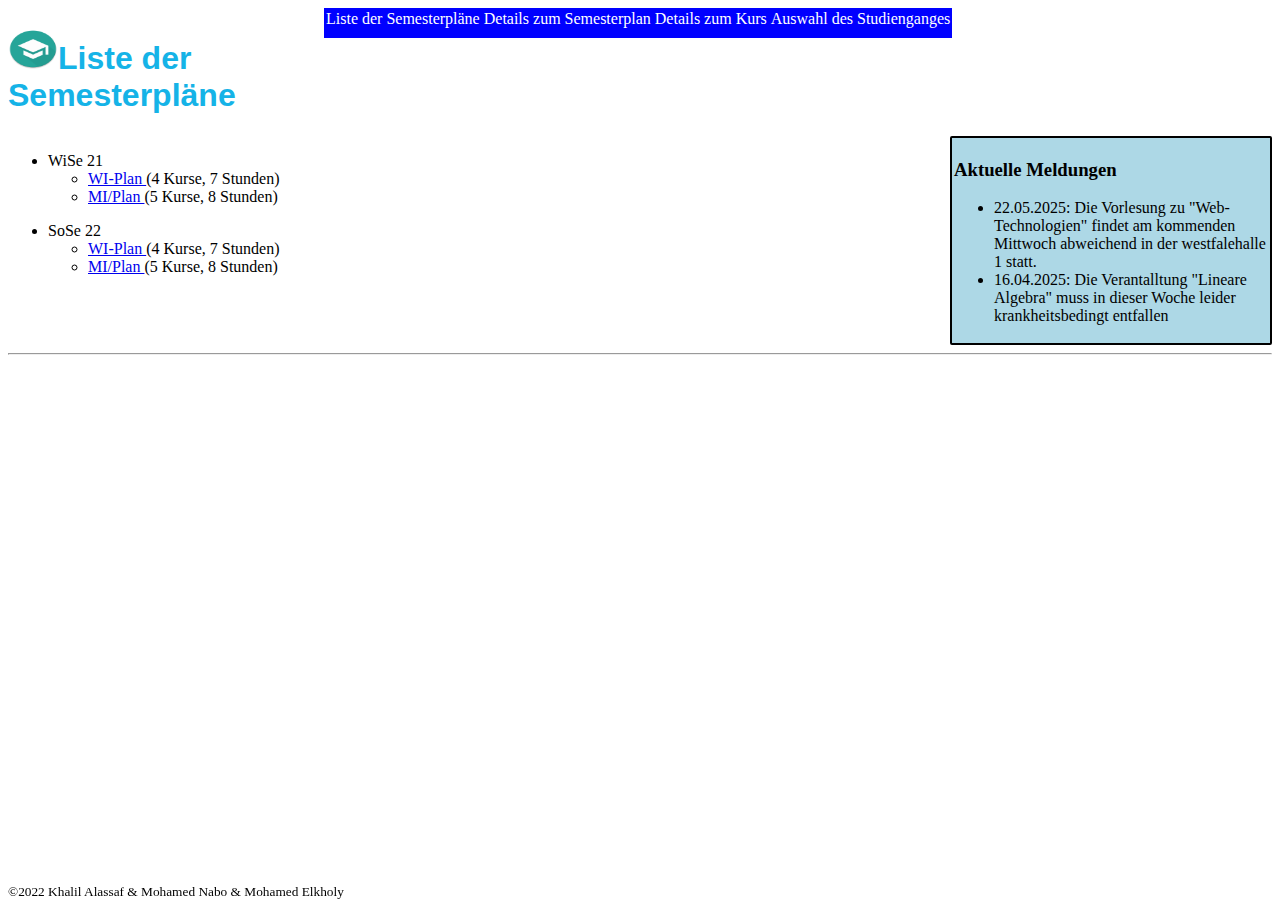
<file: index.html>
<!DOCTYPE html>
<html lang="en">
  <head>
    <meta charset="UTF-8" />
    <meta http-equiv="X-UA-Compatible" content="IE=edge" />
    <meta name="viewport" content="width=device-width, initial-scale=1.0" />
    <title>Study Planer</title>
    <link rel="stylesheet" href="assets/css/styles.css" />
    <link rel="stylesheet" href="assets/css/forms.css" />
    <link rel="stylesheet" href="assets/css/flexbox.css" />
  </head>
  <body>
    <div id="cont">
      <header>
        <h1>
          <img
            src="assets/img/logo1.png"
            alt="Stundenplan_Logo"
            height="40"
            width="50"
          />Liste der Semesterpläne
        </h1>
      </header>
      <nav id="navList">
        <a href="index.html"> Liste der Semesterpläne</a>
        <a href="plan.html"> Details zum Semesterplan</a>
        <a href="kurs.html"> Details zum Kurs</a>
        <a href="plan-neu-schritt1.html">Auswahl des Studienganges</a>
      </nav>
    </div>
    <div id="container">
      <main>
        <article title="Liste der Semesterpläne">
          <ul>
            <li>
              WiSe 21
              <ul>
                <li><a href="plan.html"> WI-Plan </a>(4 Kurse, 7 Stunden)</li>
                <li><a href="plan.html"> MI/Plan </a>(5 Kurse, 8 Stunden)</li>
              </ul>
            </li>
          </ul>
        </article>
        <article>
          <ul>
            <li>
              SoSe 22
              <ul>
                <li><a href="plan.html"> WI-Plan </a>(4 Kurse, 7 Stunden)</li>
                <li><a href="plan.html"> MI/Plan </a>(5 Kurse, 8 Stunden)</li>
              </ul>
            </li>
          </ul>
        </article>
      </main>

      <aside>
        <h3>Aktuelle Meldungen</h3>
        <ul>
          <li>
            22.05.2025: Die Vorlesung zu "Web-Technologien" findet am kommenden
            Mittwoch abweichend in der westfalehalle 1 statt.
          </li>
          <li>
            16.04.2025: Die Verantalltung "Lineare Algebra" muss in dieser Woche
            leider krankheitsbedingt entfallen
          </li>
        </ul>
      </aside>
    </div>
    <hr />
    <footer>
      <small>&copy;2022 Khalil Alassaf & Mohamed Nabo & Mohamed Elkholy</small>
    </footer>
    <script src="assets/js/script.js"></script>
  </body>
</html>
</file>
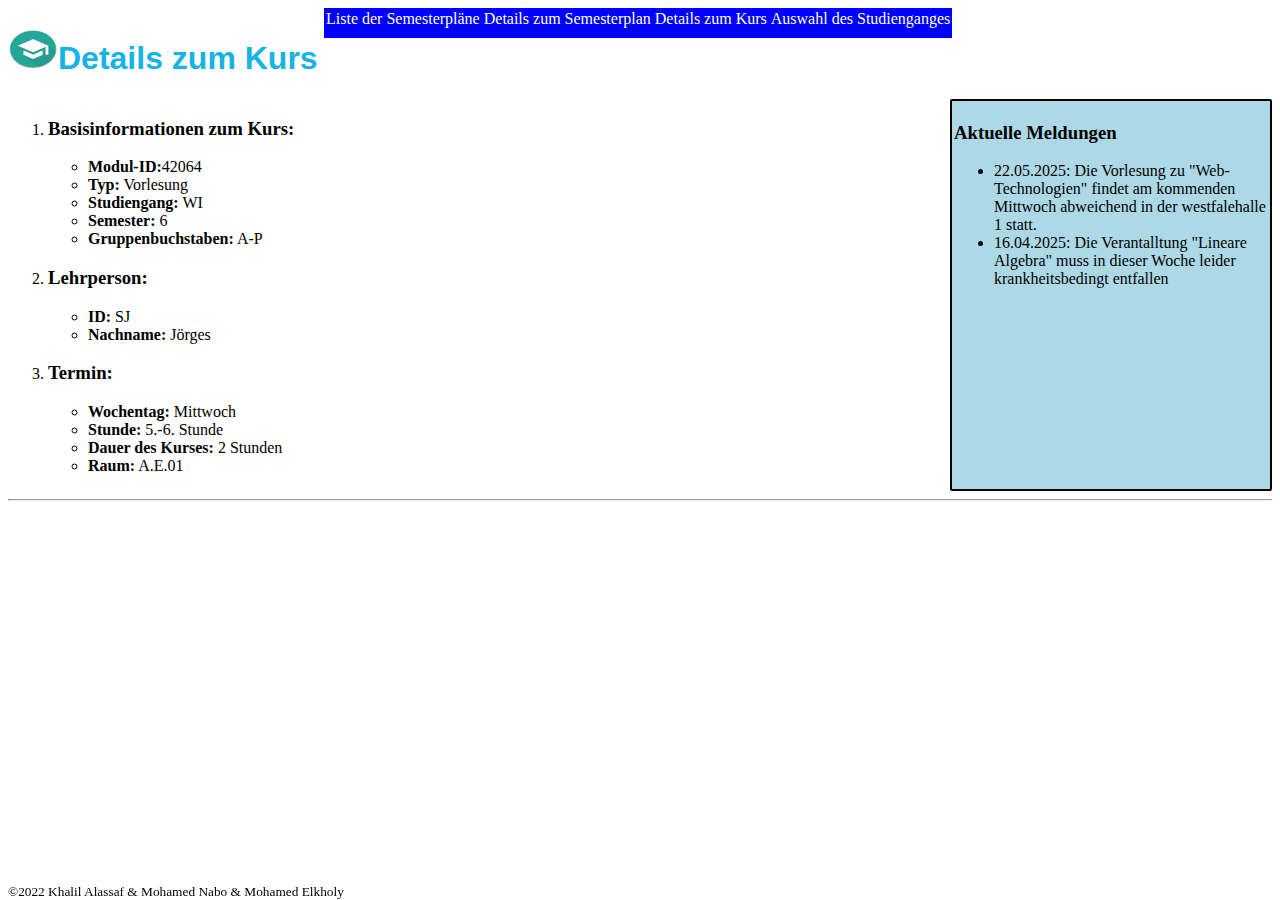
<file: kurs.html>
<!DOCTYPE html>
<html lang="en">
  <head>
    <meta charset="UTF-8" />
    <meta http-equiv="X-UA-Compatible" content="IE=edge" />
    <meta name="viewport" content="width=device-width, initial-scale=1.0" />
    <link rel="stylesheet" href="assets/css/styles.css" />
    <link rel="stylesheet" href="assets/css/forms.css" />
    <link rel="stylesheet" href="assets/css/flexbox.css" />
    <title>Study Planer</title>
  </head>
  <body>
    <div id="cont">
      <header>
        <h1>
          <img
            src="assets/img/logo1.png"
            alt="Stundenplan_Logo"
            height="40"
            width="50"
          />Details zum Kurs
        </h1>
      </header>
      <nav>
        <a href="index.html"> Liste der Semesterpläne</a>
        <a href="plan.html"> Details zum Semesterplan</a>
        <a href="kurs.html"> Details zum Kurs</a>
        <a href="plan-neu-schritt1.html">Auswahl des Studienganges</a>
      </nav>
    </div>
    <div id="container">
      <main>
        <ol>
          <li>
            <article>
              <h3>Basisinformationen zum Kurs:</h3>
              <ul>
                <li><strong>Modul-ID:</strong>42064</li>

                <li><strong>Typ:</strong> Vorlesung</li>
                <li><strong>Studiengang:</strong> WI</li>
                <li><strong>Semester:</strong> 6</li>
                <li><strong>Gruppenbuchstaben:</strong> A-P</li>
              </ul>
            </article>
          </li>

          <li>
            <article>
              <h3>Lehrperson:</h3>
              <ul>
                <li><strong>ID: </strong>SJ</li>
                <li><strong>Nachname:</strong> Jörges</li>
              </ul>
            </article>
          </li>

          <li>
            <article>
              <h3>Termin:</h3>
              <ul>
                <li><strong>Wochentag:</strong> Mittwoch</li>
                <li><strong>Stunde:</strong> 5.-6. Stunde</li>
                <li><strong>Dauer des Kurses:</strong> 2 Stunden</li>
                <li><strong>Raum:</strong> A.E.01</li>
              </ul>
            </article>
          </li>
        </ol>
      </main>
      <aside>
        <h3>Aktuelle Meldungen</h3>
        <ul>
          <li>
            22.05.2025: Die Vorlesung zu "Web-Technologien" findet am kommenden
            Mittwoch abweichend in der westfalehalle 1 statt.
          </li>
          <li>
            16.04.2025: Die Verantalltung "Lineare Algebra" muss in dieser Woche
            leider krankheitsbedingt entfallen
          </li>
        </ul>
      </aside>
    </div>
    <hr />
    <footer>
      <small>&copy;2022 Khalil Alassaf & Mohamed Nabo & Mohamed Elkholy</small>
    </footer>
  </body>
</html>
</file>
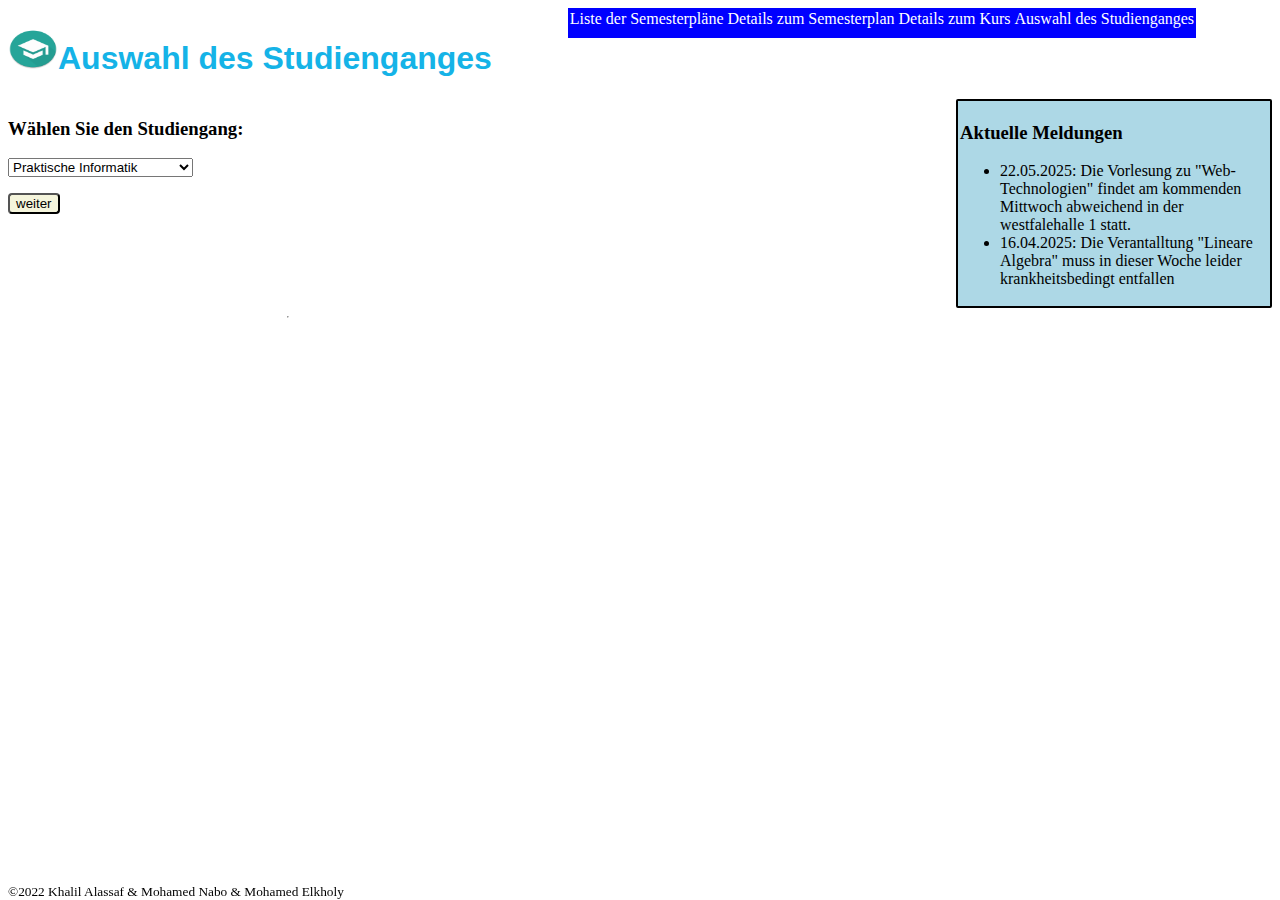
<file: plan-neu-schritt1.html>
<!DOCTYPE html>
<html lang="en">
  <head>
    <meta charset="UTF-8" />
    <meta http-equiv="X-UA-Compatible" content="IE=edge" />
    <meta name="viewport" content="width=device-width, initial-scale=1.0" />
    <title>Auswahl des Studienganges</title>
    <link rel="stylesheet" href="assets/css/styles.css" />
    <link rel="stylesheet" href="assets/css/forms.css" />
    <link rel="stylesheet" href="assets/css/grid.css" />
  </head>
  <body>
    <header>
      <h1>
        <img
          src="assets/img/logo1.png"
          alt="Stundenplan_Logo"
          height="40"
          width="50"
        />Auswahl des Studienganges
      </h1>
    </header>
    <nav>
      <a href="index.html"> Liste der Semesterpläne</a>
      <a href="plan.html"> Details zum Semesterplan</a>
      <a href="kurs.html"> Details zum Kurs</a>
      <a href="plan-neu-schritt1.html">Auswahl des Studienganges</a>
    </nav>
    <main>
      <form action="plan-neu-schritt2.html" method="get">
        <p></p>
        <h3>Wählen Sie den Studiengang:</h3>
        <select name="Studiengang">
          <option value="Praktische Informatik">Praktische Informatik</option>
          <option value="Technische Informatik">Technische Informatik</option>
          <option value="Medizinische Informatik">
            Medizinische Informatik
          </option>
          <option value="SST dual (Softwaretechnik)">
            SST dual (Softwaretechnik)
          </option>
          <option value="SST dual (Systemtechnik)">
            SST dual (Systemtechnik)
          </option>
          <option value="Wirtschaftsinformatik">Wirtschaftsinformatik</option>
        </select>

        <p>
          <button type="submit">weiter</button>
        </p>
      </form>
    </main>
    <aside>
      <h3>Aktuelle Meldungen</h3>
      <ul>
        <li>
          22.05.2025: Die Vorlesung zu "Web-Technologien" findet am kommenden
          Mittwoch abweichend in der westfalehalle 1 statt.
        </li>
        <li>
          16.04.2025: Die Verantalltung "Lineare Algebra" muss in dieser Woche
          leider krankheitsbedingt entfallen
        </li>
      </ul>
    </aside>
    <hr />
    <footer>
      <small>&copy;2022 Khalil Alassaf & Mohamed Nabo & Mohamed Elkholy</small>
    </footer>
  </body>
</html>
</file>
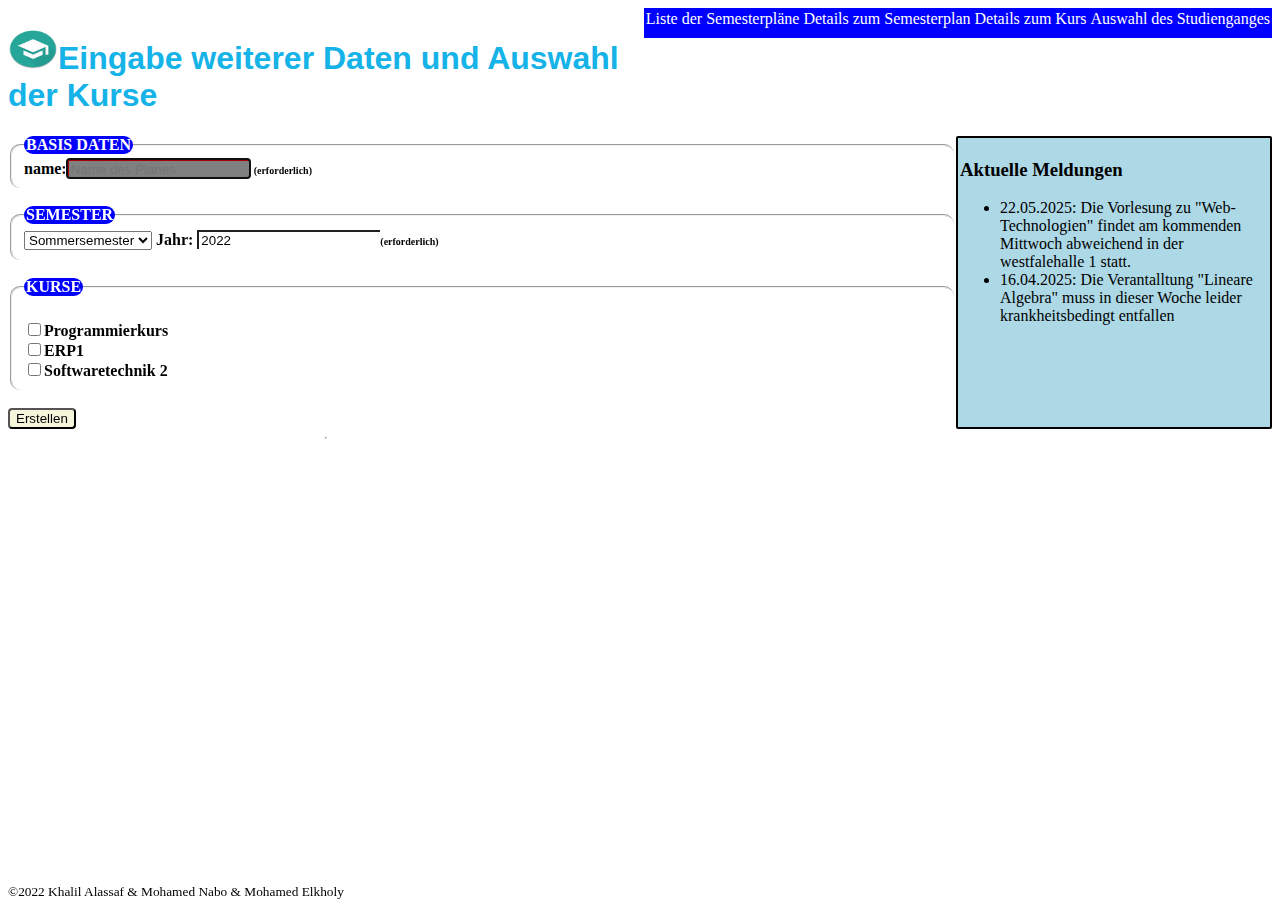
<file: plan-neu-schritt2.html>
<!DOCTYPE html>
<html lang="en">
  <head>
    <meta charset="UTF-8" />
    <meta http-equiv="X-UA-Compatible" content="IE=edge" />
    <meta name="viewport" content="width=device-width, initial-scale=1.0" />

    <title>Eingabe weiterer Daten und Auswahl der Kurse</title>
    <link rel="stylesheet" href="assets/css/styles.css" />
    <link rel="stylesheet" href="assets/css/forms.css" />
    <link rel="stylesheet" href="assets/css/grid.css" />
  </head>
  <body>
    <header>
      <h1>
        <img
          src="assets/img/logo1.png"
          alt="Stundenplan_Logo"
          height="40"
          width="50"
        />Eingabe weiterer Daten und Auswahl der Kurse
      </h1>
    </header>
    <nav>
      <a href="index.html"> Liste der Semesterpläne</a>
      <a href="plan.html"> Details zum Semesterplan</a>
      <a href="kurs.html"> Details zum Kurs</a>
      <a href="plan-neu-schritt1.html">Auswahl des Studienganges</a>
    </nav>

    <main>
      <form
        action="https://labs.inf.fh-dortmund.de/planService/testCreatePlan.php"
        method="post"
      >
        <fieldset class="feld">
          <legend>Basis Daten</legend>
          <label class="required"
            >name:<input
              autofocus
              placeholder="Name des Planes"
              name="name"
              pattern="[A-Za-z0-9-]+"
              maxlength="150"
              required
            />
          </label>
        </fieldset>
        <br />
        <fieldset class="feld">
          <legend>Semester</legend>
          <label>
            <select name="semester">
              <option value="Sommersemester" selected>Sommersemester</option>
              <option value="Wintersemester">Wintersemester</option>
            </select>
          </label>
          <label class="required"
            >Jahr:
            <input value="2022" name="jahr" pattern="[1900-2099]+{4}" required
          /></label>
        </fieldset>
        <br />
        <fieldset class="feld">
          <legend>Kurse</legend>
          <br />
          <label>
            <input
              type="checkbox"
              name="kurse"
              value="pk"
            />Programmierkurs<br />
          </label>
          <label>
            <input type="checkbox" name="kurse" value="ERP1" />ERP1<br />
          </label>
          <label>
            <input type="checkbox" name="kurse" value="SWT2" />Softwaretechnik
            2<br />
          </label>
        </fieldset>
        <br />
        <input type="submit" value="Erstellen" />
      </form>
    </main>
    <aside>
      <h3>Aktuelle Meldungen</h3>
      <ul>
        <li>
          22.05.2025: Die Vorlesung zu "Web-Technologien" findet am kommenden
          Mittwoch abweichend in der westfalehalle 1 statt.
        </li>
        <li>
          16.04.2025: Die Verantalltung "Lineare Algebra" muss in dieser Woche
          leider krankheitsbedingt entfallen
        </li>
      </ul>
    </aside>

    <hr />
    <footer>
      <small>&copy;2022 Khalil Alassaf & Mohamed Nabo & Mohamed Elkholy</small>
    </footer>
  </body>
</html>
</file>
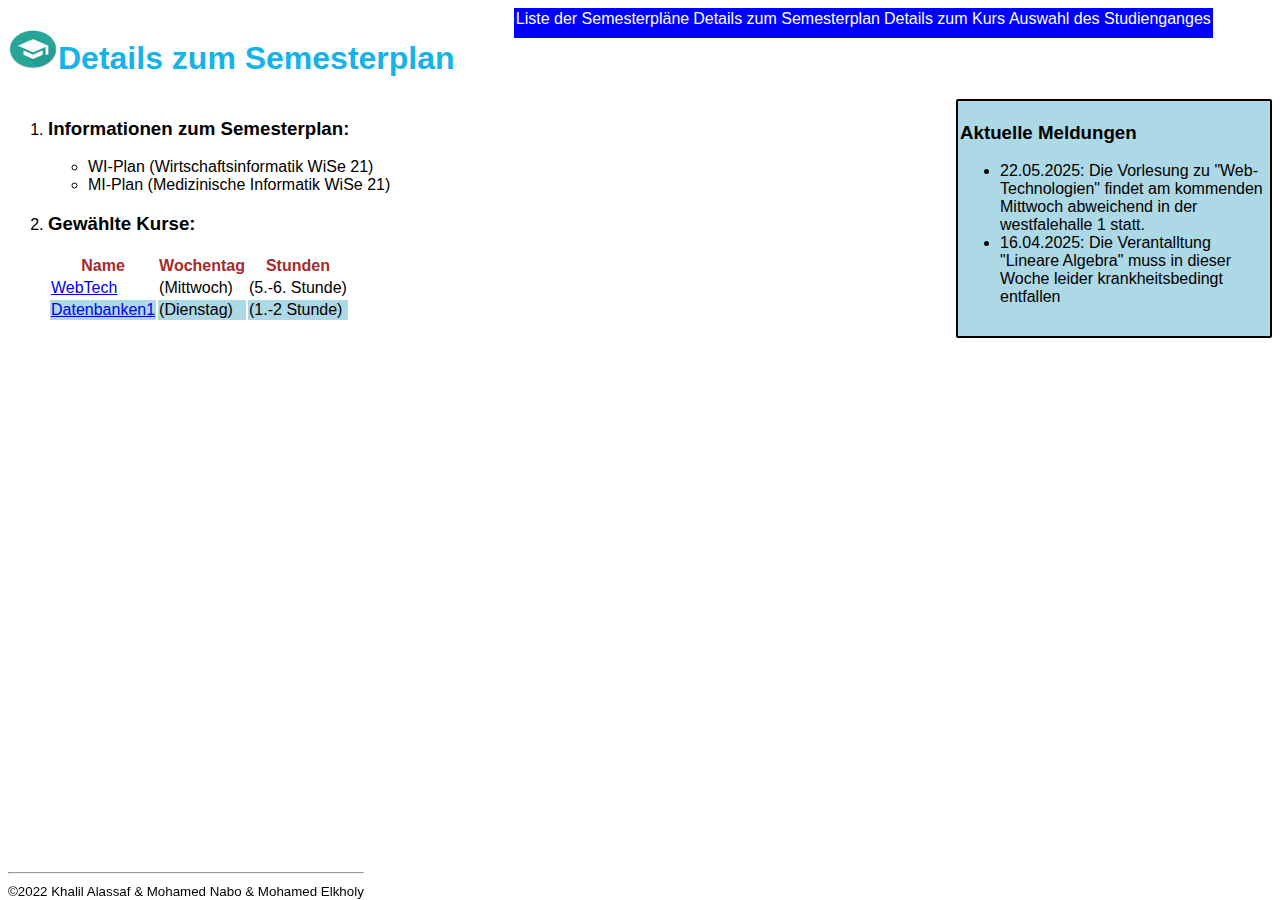
<file: plan.html>
<!DOCTYPE html>
<html lang="en">
  <head>
    <meta charset="UTF-8" />
    <meta http-equiv="X-UA-Compatible" content="IE=edge" />
    <meta name="viewport" content="width=device-width, initial-scale=1.0" />
    <link rel="stylesheet" href="assets/css/styles.css" />
    <link rel="stylesheet" href="assets/css/grid.css" />
    <link rel="stylesheet" href="assets/css/forms.css" />

    <title>Study Planer</title>
  </head>
  <body class="schrift">
    <header>
      <h1>
        <img
          src="assets/img/logo1.png"
          alt="Stundenplan_Logo"
          height="40"
          width="50"
        />Details zum Semesterplan
      </h1>
    </header>
    <nav>
      <a href="index.html"> Liste der Semesterpläne</a>
      <a href="plan.html"> Details zum Semesterplan</a>
      <a href="kurs.html"> Details zum Kurs</a>
      <a href="plan-neu-schritt1.html">Auswahl des Studienganges</a>
    </nav>

    <main>
      <ol>
        <li>
          <article title="plans">
            <h3 class="info">Informationen zum Semesterplan:</h3>
            <ul>
              <li id="WIWS">WI-Plan (Wirtschaftsinformatik WiSe 21)</li>
              <li id="MIWS">MI-Plan (Medizinische Informatik WiSe 21)</li>
            </ul>
          </article>
        </li>

        <li>
          <article>
            <h3 class="info">Gewählte Kurse:</h3>
            <table id="tab">
              <thead>
                <tr>
                  <th>Name</th>
                  <th>Wochentag</th>
                  <th>Stunden</th>
                </tr>
              </thead>
              <tbody>
                <tr>
                  <td><a href="kurs.html"> WebTech </a></td>
                  <td>(Mittwoch)</td>
                  <td>(5.-6. Stunde)</td>
                </tr>
                <tr>
                  <td><a href="kurs.html">Datenbanken1 </a></td>
                  <td>(Dienstag)</td>
                  <td>(1.-2 Stunde)</td>
                </tr>
              </tbody>
            </table>
          </article>
        </li>
      </ol>
    </main>
    <aside>
      <h3>Aktuelle Meldungen</h3>
      <ul>
        <li>
          22.05.2025: Die Vorlesung zu "Web-Technologien" findet am kommenden
          Mittwoch abweichend in der westfalehalle 1 statt.
        </li>
        <li>
          16.04.2025: Die Verantalltung "Lineare Algebra" muss in dieser Woche
          leider krankheitsbedingt entfallen
        </li>
      </ul>
    </aside>

    <footer>
      <hr />
      <small>&copy;2022 Khalil Alassaf & Mohamed Nabo & Mohamed Elkholy</small>
    </footer>
  </body>
</html>
</file>
<file: assets/css/styles.css>
h1{
    color: rgb(21, 179, 231);
        font-family: Arial, Helvetica, sans-serif;
        font-weight: bold;
}

nav{
    border: 2px 2px 2px 2px;
    height: 30px;

}
#navList{
    margin: 0;
    padding: 0;
}

aside{
    background-color: lightblue;
    border-radius: 2px;
    padding: 2px;
    border: 2px solid black;
}

nav a[href]:hover {
    border: 2px solid lightblue;
    background-color: lightblue;
    color: white;
    font-size: large;
}
nav a[href] {
    border: 2px solid  blue;
    background-color: blue;
    color: white;
    text-decoration: none;
    border: 2px 2px 2px 2px;
}


.feld{
    font-weight: bold;
}

#tab thead{
color: brown;
}
#tab tr:nth-of-type(even){
background-color: lightblue;
}
.schrift{
    font-family: Helvetica,Arial,sans-serif;
}

@media screen and (max-width:480px) {

    aside {
        display: none;
    }
}
</file>
<file: assets/css/forms.css>
input:invalid {
border-bottom: 2px;
    border-right: 2px;
    border-color: red;
    border-radius: 2px;
}
input:focus{
background-color:gray;
}
[type="submit"] {
background-color: beige;
border-radius: 4px;
}
[type="submit"]:hover {
    background-color: darkgray;
}

 .required:after {
     content: "(erforderlich)";
     font-size: x-small;
 }
 
 input[name] {
    border-right: 2px;
    border-bottom: 2px;     
 }

 legend {
     border-bottom: 2px;
     border-right: 2px;
     border-radius: 10px;
     color: white;
     background-color: blue;
     text-transform: uppercase;
 }
 fieldset{
    border-bottom: 2px;
        border-right: 2px;
        border-radius: 10px;
 }
 nav {
     display: flex;
     flex-flow: row wrap;
     position: sticky;
     top: 0px;
 }
 
 footer{
     position:fixed;
     bottom: 0px;
 }
</file>
<file: assets/css/flexbox.css>
#cont{
    display: flex;  
}
#container {
    display: flex;

}

header{
    flex-basis: 25%;
}
nav {
    flex-basis: 75%;
}


main{
flex-basis: 75%;
}
aside{
flex-basis: 25%;
}

@media screen and (max-width:1024px) {

    #cont {
            flex-direction: column;
        }
       


}

@media screen and (max-width:768px) {
    
                #container {
                    flex-direction: column;
                }
                

}
</file>
<file: assets/css/grid.css>
body {
    display: grid;
    grid-template-areas: "kopf navi navi"
                            "hauptinhlat hauptinhlat asside"
                            "footer footer footer";
                            grid-template-columns: auto auto 25%;
}

main {
    grid-area: hauptinhlat;
}
aside {
    grid-area: asside;
}
header{
    grid-area: kopf;
}
nav{
    grid-area: navi;
    
}
footer{
    grid-area: footer;
}



@media screen and (max-width:1024px){

    body{
        
            grid-template-areas: "kopf kopf"
                                  "navi navi"
                                "hauptinhlat asside"
                                "footer footer";
            grid-template-columns: auto 25%;
        }
 
}

 
@media screen and (max-width:768px){

    body {
    
            grid-template-areas: "kopf"
                "navi"
                "hauptinhlat"
                "asside"
                "footer";
            grid-template-columns: auto ;
        }
}
@media screen and (max-width:480px) {
body {

        grid-template-areas: "kopf"
            "navi"
            "hauptinhlat"
            "footer";
        grid-template-columns: auto;
    }

}
</file>
